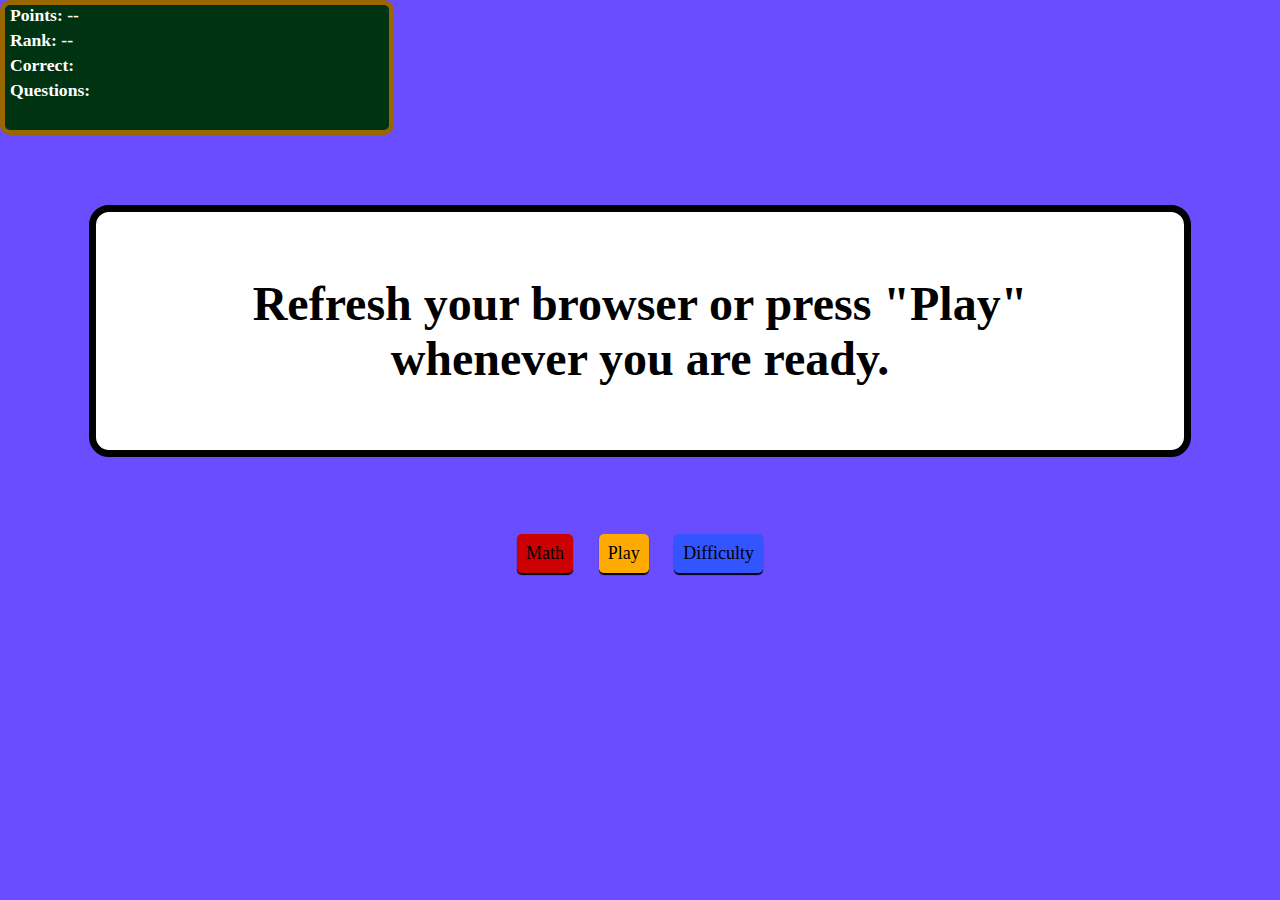
<file: Math Game/Arithmetic.html>
<!DOCTYPE html>
<html>
	<head>
		<title>Arithmetic</title>
		<link href="./Arithmetic.css" rel="stylesheet">
		<meta name="viewport" content ="width=device-width, initial-scale=1"/>
	</head>
	<body>
	<div id ="Card">
		<div class="Scorecard">
			<p id="points">Points: --</p>
		</div>
		<div class="Scorecard">
			<p id="rank">Rank: --</p>
		</div>
		<div class="Scorecard">
			<p id="Score2">Correct:</p>
		</div>
		<div class="Scorecard">
			<p id="Score3">Questions:</p>
		</div>
		<div class="Scorecard">
			<p id="Score">Score: --</p>
		</div>
	</div>
		<h1 id= "yourAnswer">Try to play without a calculator.</h1>
		<div id="Math-Buttons">
			<button id="Math-Button" onclick= "mathTest()">Math</button>
			<button id="Switch-Button" onclick= "switchOperation()">Play</button>
			<button id="Difficulty-Button" onclick= "changeDifficulty()">Difficulty</button>
		</div>
		<script src ="./arithmetic.js"></script>
	</body>
</html>
</file>
<file: Math Game/Arithmetic.css>
* {
	margin: 0;
	padding: 0;	
}

body {
	background-color: #6A4DFF;
	width: 100%;
}

#Card {
	border-radius: 10px;
	border: 5px solid #996600;
	overflow: hidden;
	width: 17%;
}
.Scorecard {
	background-color: #003311;
	height: 25px;
}
p {
	color: white;
	font-weight: bold;
	font-size: 1.1em;
	width: 80%;
	height: 100%;
	padding-left: 5px;
}
#Score {
	visibility: hidden;
}

h1 {
	width: 50%;
	margin: 5.5% auto 5%;
	text-align: center;
	border: 7px solid black;
	border-radius: 20px;
	padding: 5%;
	font-size: 3em;
	color: black;
	background-color: white;
	}
	
#Math-Buttons {
	margin: 0 auto 0 auto;
	display: flex;
	width: 100%;
	justify-content: center;
}
button {
	display: inline-block;
	color: black;
	font-size:  18px;
	padding: 9px;
	border-radius: 5px;
	font-family: Tahoma;
	border: 0;
	border-bottom: 1px solid black;
	box-shadow: 0 1px 1px 0 black;
	text-align: center;
	margin: 1%;
}
button:active {
	position: relative;
	top: 2px;
	box-shadow: 0 0 0 0 black;
	border-bottom: 0;
}
#Math-Button {
	background-color: #CC0000;
}
#Switch-Button {
	background-color: #FFAA00;
}
#Difficulty-Button {
	background-color: #3355FF;
}

@media screen and (max-width: 1310px) {
	h1 {
		width: 75%;
	}
	
	#Card {
		width: 30%;
	}
}
@media screen and (max-width: 874px) {
	h1 {
		width: 85%;
	}
	
	#Card {
		width: 45%;
	}
	
		#Math-Buttons {
		flex-direction: column;
		width: 50%;
	}
}
</file>
